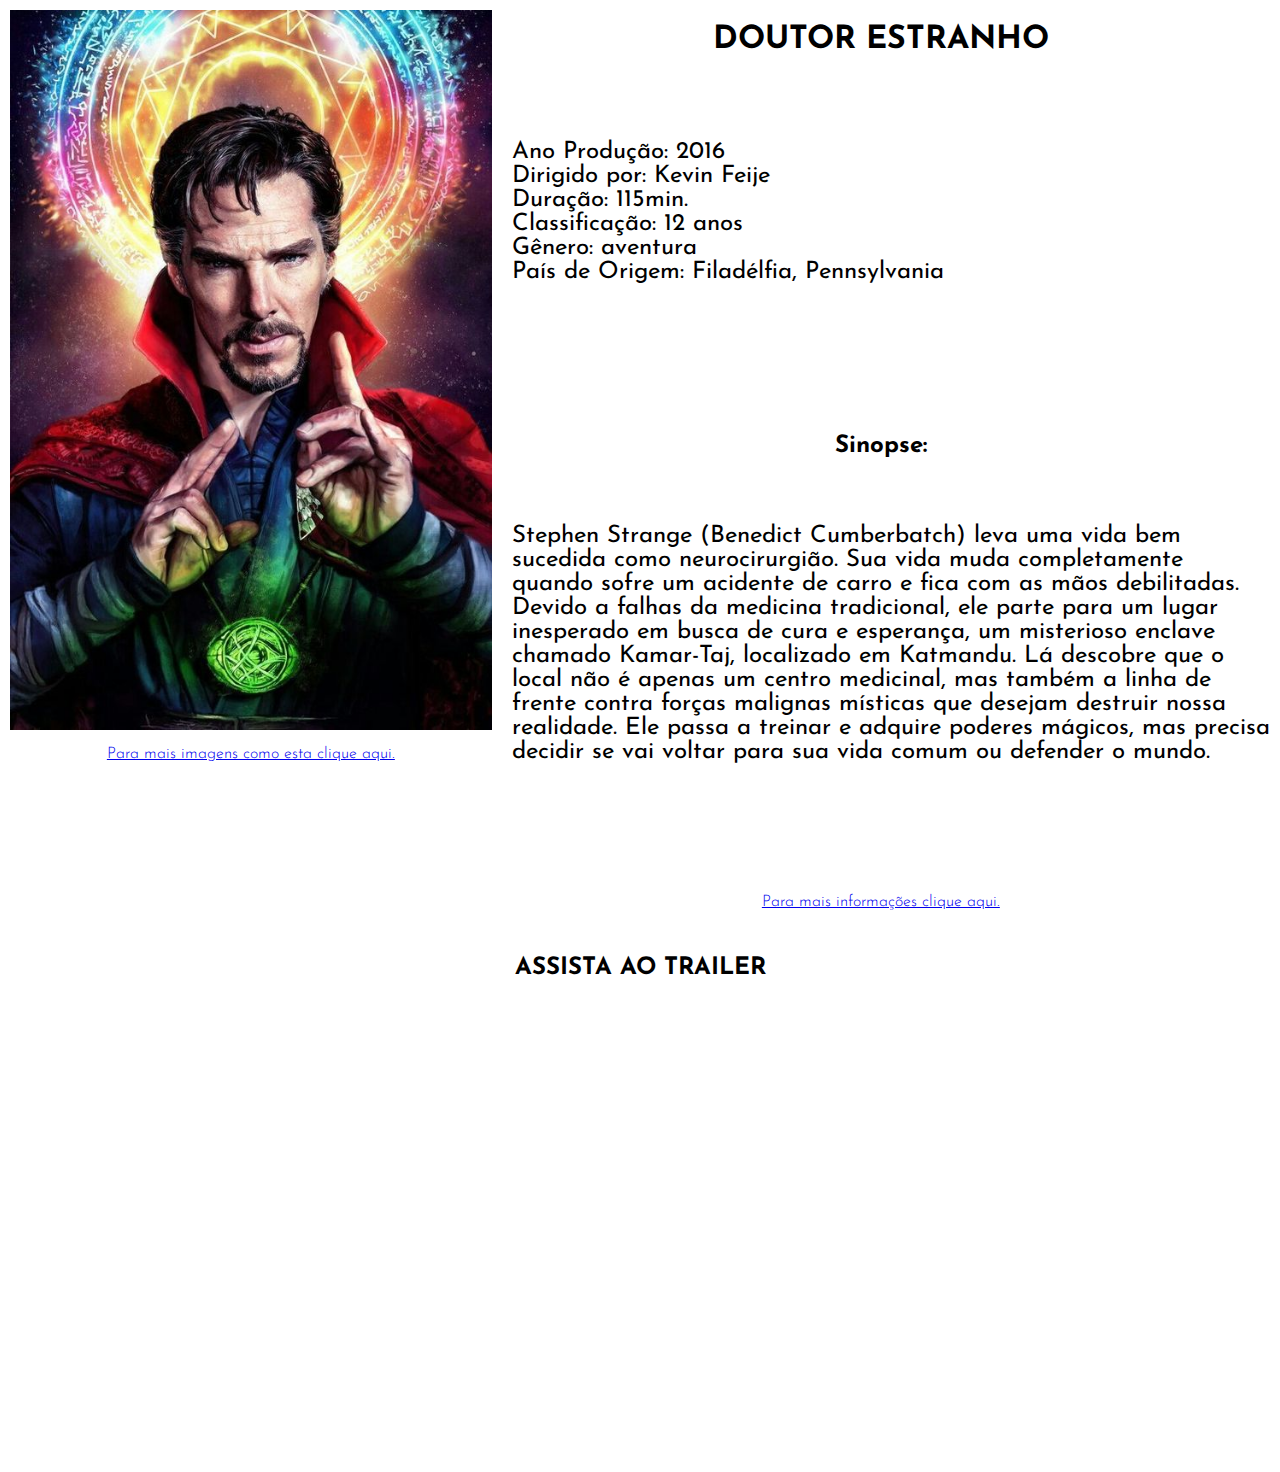
<file: index.html>
<!DOCTYPE html>
<html lang="pt-br">
<head>
    <meta charset="UTF-8">
    <meta name="viewport" content="width=device-width, initial-scale=1.0">

    <link rel="preconnect" href="https://fonts.gstatic.com">
    <link href="https://fonts.googleapis.com/css2?family=Josefin+Sans:wght@300;400;700&display=swap" rel="stylesheet">

    <link rel="stylesheet" href="styles.css">

    <title>Qual meu filme favorito?</title>
</head>
<body>
    <div class="container">
        <div class="img-container">
            <img src = "midia/drestranho.jpg" alt = "doutor estranho">
            <br>
            <a href = "https://br.pinterest.com/pin/589338301213145941/?lp=true" target="_blank">Para mais imagens como esta clique aqui.</a>
        </div>

        <div class="details">
            <h1 class="title"> DOUTOR ESTRANHO </h1>
            <p>Ano Produção: 2016
                <br>
                Dirigido por: Kevin Feije
                <br>
                Duração: 115min.
                <br>
                Classificação: 12 anos
                <br>
                Gênero: aventura
                <br>
                País de Origem: Filadélfia, Pennsylvania
            </p>
                <br>
            <h2 class="sinopsis">Sinopse:</h2>
            <p>Stephen Strange (Benedict Cumberbatch) leva uma vida bem sucedida como 
                neurocirurgião. Sua vida muda completamente quando sofre um acidente de carro 
                e fica com as mãos debilitadas. Devido a falhas da medicina tradicional, ele 
                parte para um lugar inesperado em busca de cura e esperança, um misterioso 
                enclave chamado Kamar-Taj, localizado em Katmandu. Lá descobre que o local não 
                é apenas um centro medicinal, mas também a linha de frente contra forças 
                malignas místicas que desejam destruir nossa realidade. Ele passa a treinar e 
                adquire poderes mágicos, mas precisa decidir se vai voltar para sua vida comum 
                ou defender o mundo.
            </p>
                <br>
            <a href = "https://pt.wikipedia.org/wiki/Doutor_Estranho_(filme)" target="_blank">Para mais informações clique aqui.</a>
        </div>            
    </div>
    <br>
    <h2 class="video-header">ASSISTA AO TRAILER</h2>

    <iframe width="840" height="472,5" src="https://www.youtube.com/embed/aS9zJx4XV04" frameborder="0" allow="accelerometer; autoplay; clipboard-write; encrypted-media; gyroscope; picture-in-picture" allowfullscreen></iframe>

    </body>
</html>
</file>
<file: styles.css>
:root {
    font-family: 'Josefin Sans', sans-serif;
}

body {
    margin: 0;
}

.container{
    display: flex;
    
    padding: 10px;
    height: 100vh;
}

.img-container {
    display: flex;
    flex-direction: column;
}

.img-container img {
    max-height: 45rem;
    width: auto;
}

.img-container a {
    text-align: center;
    font-weight: 300;
}

.details {
    inline-size: -webkit-fill-available;
    /*inline-size is a logical property that defines the width of an element when the writing-mode is horizontal, or the height of the element when the writing-mode is vertical.*/
    display:flex;
    flex-direction: column;
    justify-content: space-between;
}

.title {
    margin: .9rem;
    font-weight: 700;
    text-align: center;
}

.sinopsis {
    text-align: center;
    font-weight: 700;
}

p {
    font-weight: 400;
    margin-left: 20px;
    font-size: 1.5rem;
}

.details a {
    text-align: center;
    font-weight: 300;
}

.sinopsis + p {
    margin-top: 0;
}

.video-header {
    text-align: center;
    font-weight: 700;
}

iframe {
    display: block;
    margin: 0 auto;
}
</file>
